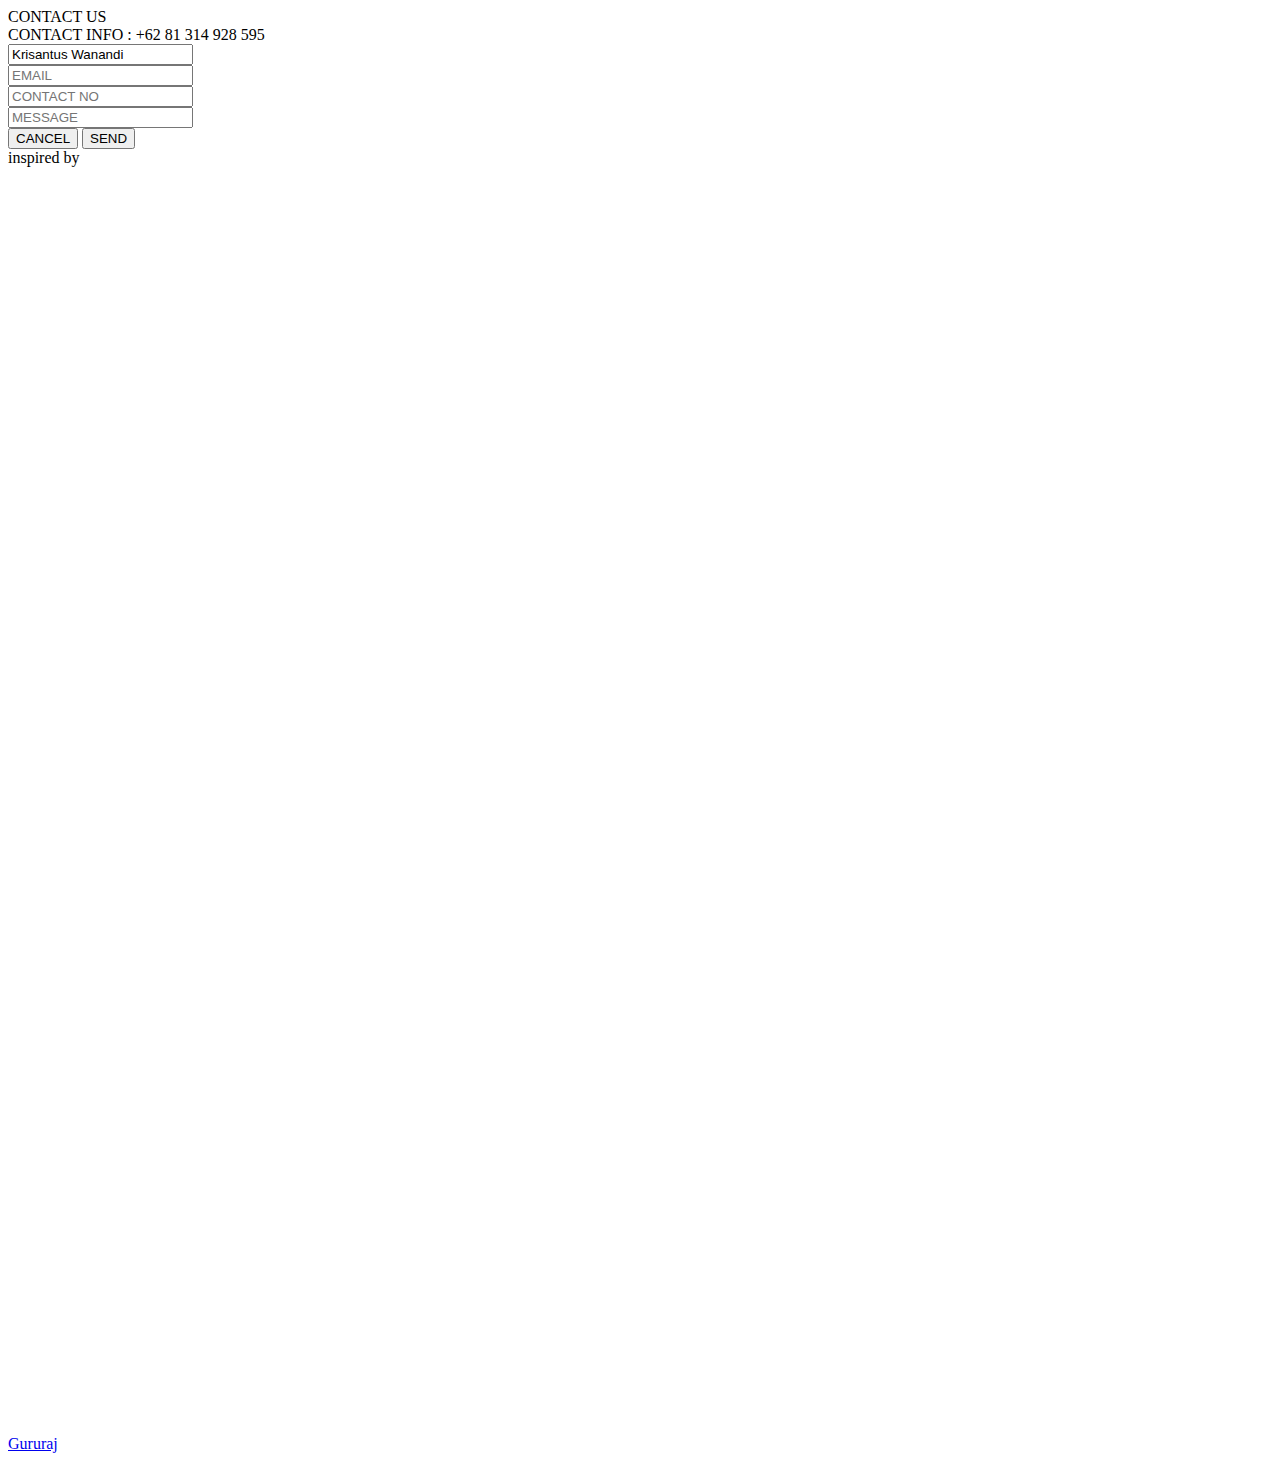
<file: about/index.html>
<!DOCTYPE html>
<html lang="en">
<head>
    <meta charset="UTF-8">
    <meta http-equiv="X-UA-Compatible" content="IE=edge">
    <meta name="viewport" content="width=device-width, initial-scale=1.0">
    <title></title>
</head>
<body>

    <div class="background">
        <div class="container">
          <div class="screen">
            <div class="screen-header">
              <div class="screen-header-left">
                <div class="screen-header-button close"></div>
                <div class="screen-header-button maximize"></div>
                <div class="screen-header-button minimize"></div>
              </div>
              <div class="screen-header-right">
                <div class="screen-header-ellipsis"></div>
                <div class="screen-header-ellipsis"></div>
                <div class="screen-header-ellipsis"></div>
              </div>
            </div>
            <div class="screen-body">
              <div class="screen-body-item left">
                <div class="app-title">
                  <span>CONTACT</span>
                  <span>US</span>
                </div>
                <div class="app-contact">CONTACT INFO : +62 81 314 928 595</div>
              </div>
              <div class="screen-body-item">
                <div class="app-form">
                  <div class="app-form-group">
                    <input class="app-form-control" placeholder="NAME" value="Krisantus Wanandi">
                  </div>
                  <div class="app-form-group">
                    <input class="app-form-control" placeholder="EMAIL">
                  </div>
                  <div class="app-form-group">
                    <input class="app-form-control" placeholder="CONTACT NO">
                  </div>
                  <div class="app-form-group message">
                    <input class="app-form-control" placeholder="MESSAGE">
                  </div>
                  <div class="app-form-group buttons">
                    <button class="app-form-button">CANCEL</button>
                    <button class="app-form-button">SEND</button>
                  </div>
                </div>
              </div>
            </div>
          </div>
          <div class="credits">
            inspired by
            <a class="credits-link" href="https://dribbble.com/shots/2666271-Contact" target="_blank">
              <svg class="dribbble" viewBox="0 0 200 200">
                <g stroke="#ffffff" fill="none">
                  <circle cx="100" cy="100" r="90" stroke-width="20"></circle>
                  <path d="M62.737004,13.7923523 C105.08055,51.0454853 135.018754,126.906957 141.768278,182.963345" stroke-width="20"></path>
                  <path d="M10.3787186,87.7261455 C41.7092324,90.9577894 125.850356,86.5317271 163.474536,38.7920951" stroke-width="20"></path>
                  <path d="M41.3611549,163.928627 C62.9207607,117.659048 137.020642,86.7137169 189.041451,107.858103" stroke-width="20"></path>
                </g>
              </svg>
              Gururaj
            </a>
          </div>
        </div>
      </div>
      
    
</body>
</html>
</file>
